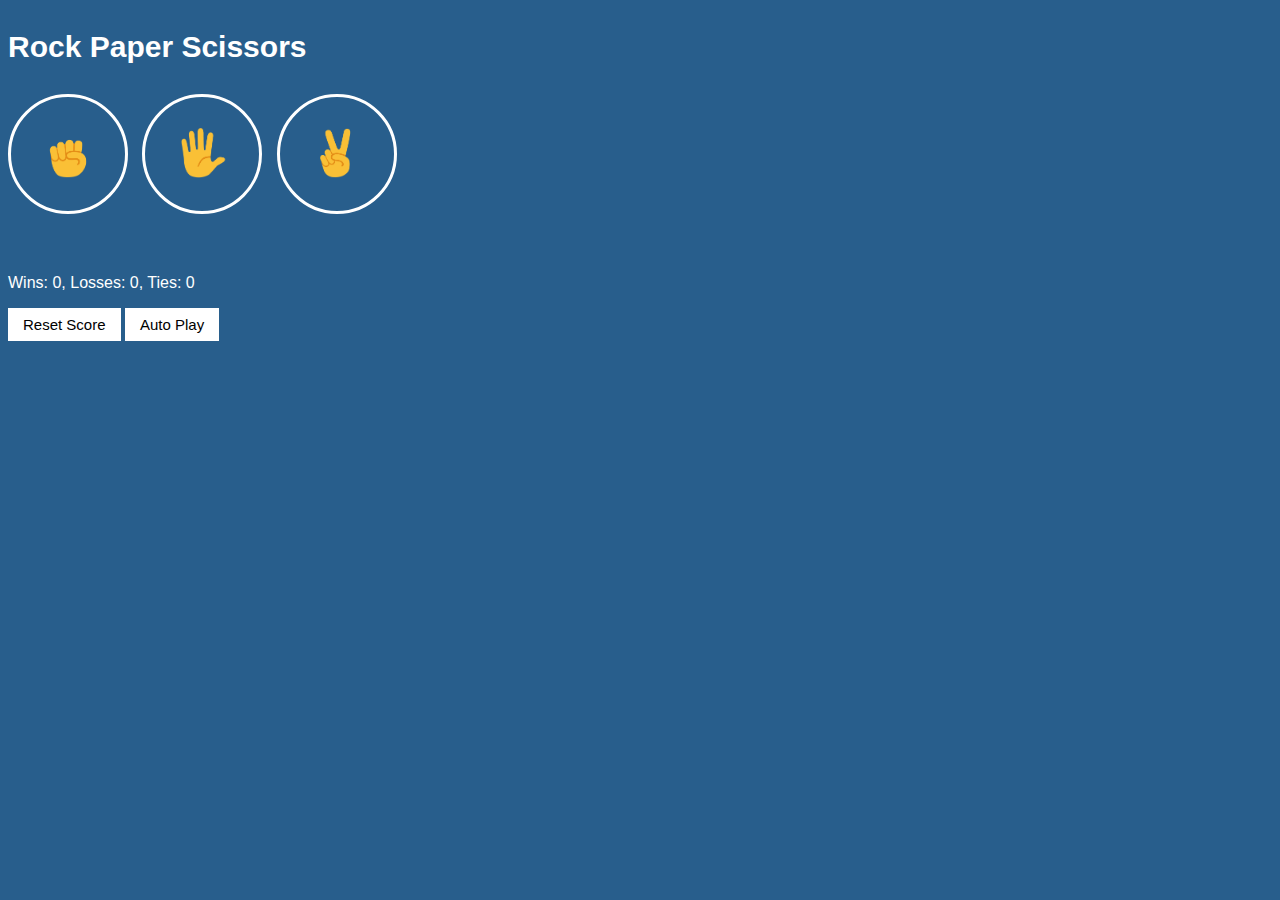
<file: index.html>
<!DOCTYPE html>
<html>
    <head>
        <title>Rock Paper Scissors</title>
        <link rel="stylesheet" href="style.css">
    </head>

    <body>
        <p class="title">Rock Paper Scissors</p>
        <button class="move-button js-rock-button">
            <img src="rock-emoji.png" class="move-icon">
        </button>

        <button class="move-button js-paper-button"> 
            <img src="paper-emoji.png" class="move-icon">
        </button>

        <button class="move-button js-scissors-button">
            <img src="scissors-emoji.png" class="move-icon">
        </button>

        <p class="js-result result"></p>

        <p class="js-move"></p>

        <p class="js-score score"></p>

        <button onclick="
            score.wins = 0;
            score.losses = 0;
            score.ties = 0;
            localStorage.removeItem('score');
            updateScoreElement(); 
        " class="reset-button">
            Reset Score
        </button>

        <button class="auto-play-button js-auto-play-button">
            Auto Play
        </button>

        <script src="rock-paper-scissors.js"></script>
    </body>
</html>
</file>
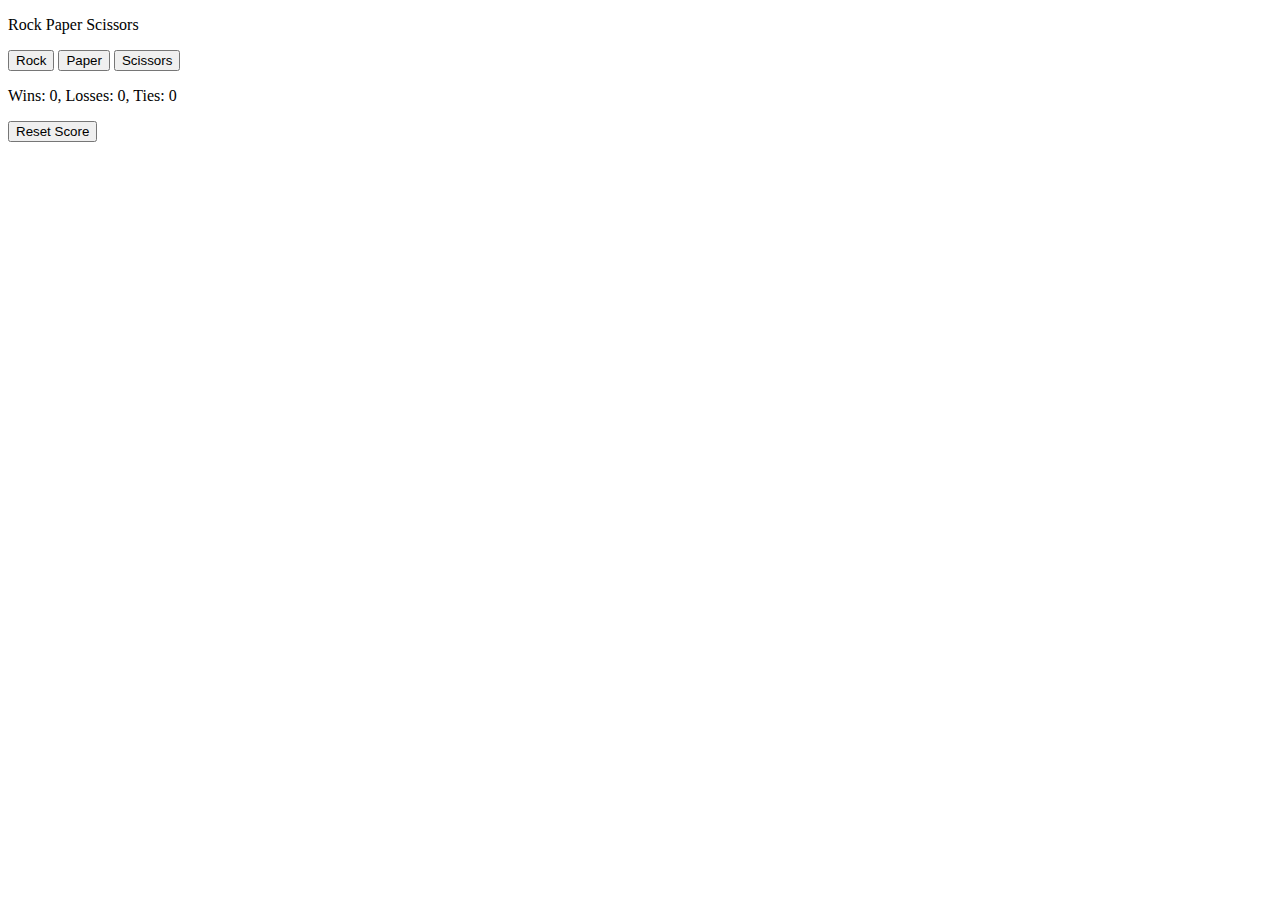
<file: rock-paper-scissors.html>
<!DOCTYPE html>
<html>
    <head>
        <title>Rock Paper Scissors</title>
    </head>

    <body>
        <p>Rock Paper Scissors</p>
        <button onclick="
        playGame('rock');
        ">Rock</button>

        <button onclick="
        playGame('paper');
        ">Paper</button>

        <button onclick="
        playGame('scissors');
        ">Scissors</button>

        <p class="js-result"></p>

        <p class="js-move"></p>

        <p class="js-score"></p>

        <button onclick="
            score.wins = 0;
            score.losses = 0;
            score.ties = 0;
            localStorage.removeItem('score');
            updateScoreElement(); 
        ">Reset Score</button>

        <script>
            let score = JSON.parse(localStorage.getItem('score')) || {
                wins: 0,
                losses: 0,
                ties: 0
            };

            updateScoreElement();      // to display score at the start

            /*
            if (!score) {
            score = {
                wins: 0,
                losses: 0,
                ties: 0
            };
            }
            */

            function playGame(playerMove) {
                const computerMove = pickComputerMove();

                let result = '';

                if (playerMove === 'scissors') {
                    if (computerMove === 'rock') {
                        result = 'You lose.';
                    } else if (computerMove === 'paper') {
                        result = 'You win.';
                    } else if (computerMove === 'scissors') {
                        result = 'Tie.';
                    }

                } else if (playerMove === 'paper') {
                    if (computerMove === 'rock') {
                        result = 'You win.';
                    } else if (computerMove === 'paper') {
                        result = 'Tie.';
                    } else if (computerMove === 'scissors') {
                        result = 'You lose.';
                    }

                } else if (playerMove === 'rock') {
                    if (computerMove === 'rock') {
                        result = 'Tie.';
                    } else if (computerMove === 'paper') {
                        result = 'You lose.';
                    } else if (computerMove === 'scissors') {
                        result = 'You win.';
                    }
                }

                if (result === 'You win.') {
                    score.wins += 1;
                } else if (result === 'You lose.') {
                    score.losses += 1;
                } else if (result === 'Tie.') {
                    score.ties += 1;
                }

                localStorage.setItem('score', JSON.stringify(score));

                document.querySelector('.js-result').innerHTML = result; 
                document.querySelector('.js-move').innerHTML = `You ${playerMove} - ${computerMove} Computer`;
                updateScoreElement(); 
            }

            function updateScoreElement() {
                document.querySelector('.js-score')
                    .innerHTML = `Wins: ${score.wins}, Losses: ${score.losses}, Ties: ${score.ties}`;
            }

            function pickComputerMove() {
                const randomNumber = Math.random();

                let computerMove = '';

                if (randomNumber >= 0 && randomNumber < 1 / 3) {
                    computerMove = 'rock';
                } else if (randomNumber >= 1 / 3 && randomNumber < 2 / 3) {
                    computerMove = 'paper';
                } else if (randomNumber >= 2 / 3 && randomNumber < 1) {
                    computerMove = 'scissors';
                }

                return computerMove;
            }
        </script>
    </body>
</html>
</file>
<file: style.css>
body {
    background-color: rgb(40, 94, 140);
    color: white;
    font-family: Arial;
}

.title {
    font-size: 30px;
    font-weight: bold;
}

.move-icon {
    height: 50px;
}

.move-button {
    background-color: transparent;
    border: solid;
    border-width: 3px;
    border-color: white;
    border-radius: 60px;
    /* To make it round, set to half of width / height */
    margin-right: 10px;
    width: 120px;
    height: 120px;
    cursor: pointer;
}

.result {
    font-size: 25px;
    font-weight: bold;
    margin-top: 50px;
}

.score {
    margin-top: 60px;
}

.reset-button, .auto-play-button{
    background-color: white;
    border: none;
    font-size: 15px;
    padding: 8px 15px;
    cursor: pointer;
}
</file>
